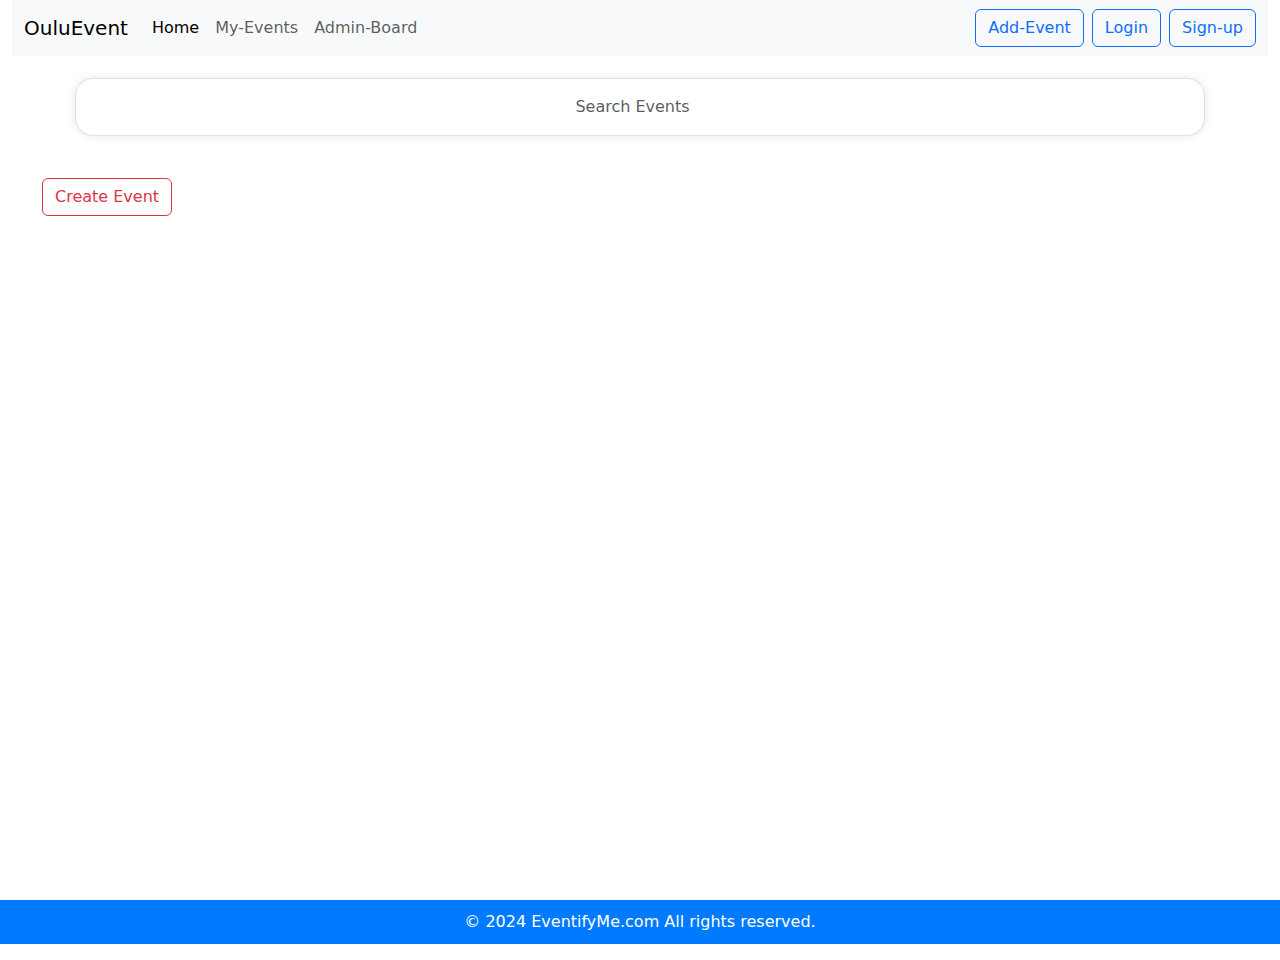
<file: index.html>
<!DOCTYPE html>
<html lang="en">

<head>
    <meta charset="UTF-8">
    <meta name="viewport" content="width=device-width, initial-scale=1.0">
    <title>EventifyMe</title>
    <link href="https://cdn.jsdelivr.net/npm/bootstrap@5.3.3/dist/css/bootstrap.min.css" rel="stylesheet"
        integrity="sha384-QWTKZyjpPEjISv5WaRU9OFeRpok6YctnYmDr5pNlyT2bRjXh0JMhjY6hW+ALEwIH" crossorigin="anonymous">
    <link rel="stylesheet" href="https://cdn.jsdelivr.net/npm/bootstrap-icons@1.11.1/font/bootstrap-icons.css">
    <link rel="stylesheet" href="./style.css">
</head>

<body>

    <div class="container-fluid" style="height: 100vh;">

        <!-- Navbar -->
        <nav class="navbar navbar-expand-lg bg-body-tertiary">
            <div class="container-fluid">
                <a class="navbar-brand" href="http://localhost:5500/">OuluEvent</a>
                <button class="navbar-toggler" type="button" data-bs-toggle="collapse"
                    data-bs-target="#navbarSupportedContent" aria-controls="navbarSupportedContent"
                    aria-expanded="false" aria-label="Toggle navigation">
                    <span class="navbar-toggler-icon"></span>
                </button>
                <div class="collapse navbar-collapse" id="navbarSupportedContent">
                    <ul class="navbar-nav me-auto mb-2 mb-lg-0" id="navbarleft">
                        <li class="nav-item">
                            <a class="nav-link active" aria-current="page" href="http://localhost:5500/">Home</a>
                        </li>
                        <li class="nav-item">
                            <a class="nav-link" href="./MyEvents.html">My-Events</a>
                        </li>
                        <li class="nav-item">
                            <a class="nav-link" href="./Admin/AdminBoard.html">Admin-Board</a>
                        </li>
                    </ul>

                    <!-- right Nav -->
                    <a href="./addEvent.html" class="btn btn-outline-primary me-2" id="addEvent-link">Add-Event</a>
                    <a href="./login.html" class="btn btn-outline-primary me-2" id="login-link">Login</a>
                    <a href="./signup.html" class="btn btn-outline-primary" id="signup-link">Sign-up</a>
                </div>
            </div>
        </nav>

        <!-- Search box -->
        <div class="searchDiv">
            <form action="#" role="search">
                <input type="search" class="form-control center-placeholder" id="eventSearch"
                    placeholder="Search Events">
            </form>
        </div>

        <!-- create event -->
        <div class="createEventDiv">
            <button type="button" type="button" class="btn btn-outline-danger" data-bs-toggle="modal"
                data-bs-target="#createModalEvent">
                Create Event
            </button>
        </div>

        <!-- Event Rooms -->
        <div id="eventMainRow" class="row"></div>

        <!-- Modal -->
        <div class="modal fade" id="exampleModal" tabindex="-1" aria-labelledby="exampleModalLabel" aria-hidden="true">
            <div class="modal-dialog">
                <div class="modal-content">
                    <div class="modal-header">
                        <h1 class="modal-title fs-5" id="exampleModalLabel">Event title</h1>
                        <button type="button" class="btn-close" data-bs-dismiss="modal" aria-label="Close"></button>
                    </div>
                    <div class="modal-body">
                        Detail Description of the event
                    </div>
                    <div class="modal-footer">
                        <button type="button" class="btn btn-secondary" data-bs-dismiss="modal">Close</button>
                        <!-- <button type="button" class="btn btn-primary">Save changes</button> -->
                    </div>
                </div>
            </div>
        </div>

        <!-- Modal for create Event -->
        <div class="modal fade" id="createModalEvent" tabindex="-1" aria-labelledby="createModalEventLabel"
            aria-hidden="true">
            <div class="modal-dialog">
                <div class="modal-content">
                    <div class="modal-header">
                        <h1 class="modal-title fs-5" id="createModalEventLabel">Event Detail:</h1>
                        <button type="button" class="btn-close" data-bs-dismiss="modal" aria-label="Close"></button>
                    </div>
                    <div class="modal-body">
                        <div class="mb-3">
                            <label for="eventTitle" class="form-label createEventTitle">Event Title</label>
                            <input type="text" class="form-control" id="eventTitle" aria-describedby="emailHelp">
                        </div>
                        <div class="mb-3">
                            <label for="Description" class="form-label createEventDescription">Description</label>
                            <input type="text" class="form-control" id="eventDescription">
                        </div>
                        <div class="mb-3">
                            <label for="totalMembers" class="form-label createEventTotalMembers">Total Members</label>
                            <input type="number" class="form-control" id="eventtotalMembers">
                        </div>
                        <!-- <button onclick="createEvent(event)" type="button" class="btn btn-primary">Submit</button> -->
                        <button id="createEventButton" type="button" class="btn btn-primary">Submit</button>
                    </div>
                    <div class="modal-footer">
                        <button type="button" class="btn btn-secondary" data-bs-dismiss="modal">Close</button>
                    </div>
                </div>
            </div>
        </div>


    </div>

    <footer>
        <p>&copy; 2024 EventifyMe.com All rights reserved.</p>
    </footer>


    <script src="https://cdn.jsdelivr.net/npm/bootstrap@5.3.3/dist/js/bootstrap.bundle.min.js"
        integrity="sha384-YvpcrYf0tY3lHB60NNkmXc5s9fDVZLESaAA55NDzOxhy9GkcIdslK1eN7N6jIeHz"
        crossorigin="anonymous"></script>
    <script type="module" src="./js/user.js"></script>
</body>

</html>

<script src="./js/main.js"></script>
</file>
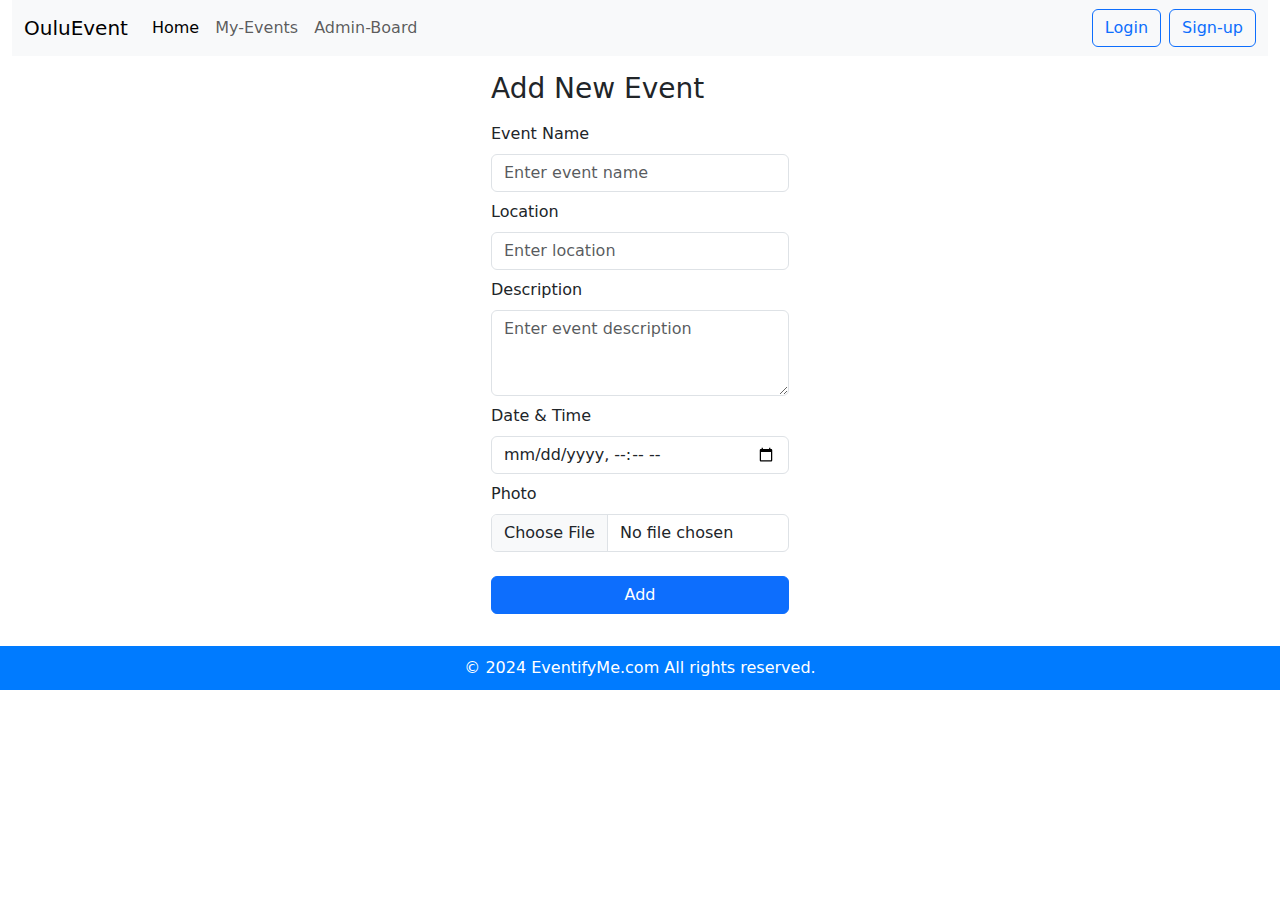
<file: addEvent.html>
<!DOCTYPE html>
<html lang="en">
<head>
    <meta charset="UTF-8">
    <meta name="viewport" content="width=device-width, initial-scale=1.0">
    <title>EventifyMe</title>
    <link href="https://cdn.jsdelivr.net/npm/bootstrap@5.3.3/dist/css/bootstrap.min.css" rel="stylesheet"
        integrity="sha384-QWTKZyjpPEjISv5WaRU9OFeRpok6YctnYmDr5pNlyT2bRjXh0JMhjY6hW+ALEwIH" crossorigin="anonymous">
    <link rel="stylesheet" href="https://cdn.jsdelivr.net/npm/bootstrap-icons@1.11.1/font/bootstrap-icons.css">
    <link rel="stylesheet" href="./style.css">
</head>
<body>
    
    <div class="container-fluid">

        <!-- Navbar -->
        <nav class="navbar navbar-expand-lg bg-body-tertiary">
            <div class="container-fluid">
                <a class="navbar-brand" href="/">OuluEvent</a>
                <button class="navbar-toggler" type="button" data-bs-toggle="collapse" data-bs-target="#navbarSupportedContent"
                    aria-controls="navbarSupportedContent" aria-expanded="false" aria-label="Toggle navigation">
                    <span class="navbar-toggler-icon"></span>
                </button>
                <div class="collapse navbar-collapse" id="navbarSupportedContent">
                    <ul class="navbar-nav me-auto mb-2 mb-lg-0">
                        <li class="nav-item">
                            <a class="nav-link active" aria-current="page" href="#">Home</a>
                        </li>
                        <li class="nav-item">
                            <a class="nav-link" href="./MyEvents.html">My-Events</a>
                        </li>
                        <li class="nav-item">
                            <a class="nav-link" href="./Admin/AdminBoard.html">Admin-Board</a>
                        </li>
                    </ul>

                    <!-- right Nav -->
                    <a href="./login.html" class="btn btn-outline-primary me-2" id="login-link">Login</a>
                    <a href="./signup.html" class="btn btn-outline-primary" id="signup-link">Sign-up</a>
                </div>
            </div>
        </nav>

        <div class="w-100 m-auto" style="max-width: 330px; padding: 1rem;" id="login">
            <h3 class="mb-3">Add New Event</h3>
            <form>
                <div class="my-2">
                    <label for="event-name" class="form-label">Event Name</label>
                    <input type="text" class="form-control" id="event-name" placeholder="Enter event name">
                    <div id="event-name-error" class="text-danger"></div>
                </div>
                <div class="my-2">
                    <label for="location" class="form-label">Location</label>
                    <input type="text" class="form-control" id="location" placeholder="Enter location">
                    <div id="location-error" class="text-danger"></div>
                </div>
                <div class="my-2">
                    <label for="description" class="form-label">Description</label>
                    <textarea class="form-control" id="description" rows="3" placeholder="Enter event description"></textarea>
                    <div id="description-error" class="text-danger"></div>
                </div>
                <div class="my-2">
                    <label for="date-time" class="form-label">Date & Time</label>
                    <input type="datetime-local" class="form-control" id="date-time">
                    <div id="date-time-error" class="text-danger"></div>
                </div>
                <div class="my-2">
                    <label for="photo" class="form-label">Photo</label>
                    <input type="file" class="form-control" id="photo">
                </div>
                <button type="submit" class="btn btn-primary w-100 my-3" id="add-button">Add</button>
            </form>
            
            </div>
    </div>

    <footer >
        <p>&copy; 2024 EventifyMe.com All rights reserved.</p>
      </footer> 


    <script src="https://cdn.jsdelivr.net/npm/bootstrap@5.3.3/dist/js/bootstrap.bundle.min.js"
        integrity="sha384-YvpcrYf0tY3lHB60NNkmXc5s9fDVZLESaAA55NDzOxhy9GkcIdslK1eN7N6jIeHz"
        crossorigin="anonymous"></script>
    <script type="module" src="./js/user.js"></script>
    <script type="module" src="./js/Event.js"></script>
</body>
</html>
</file>
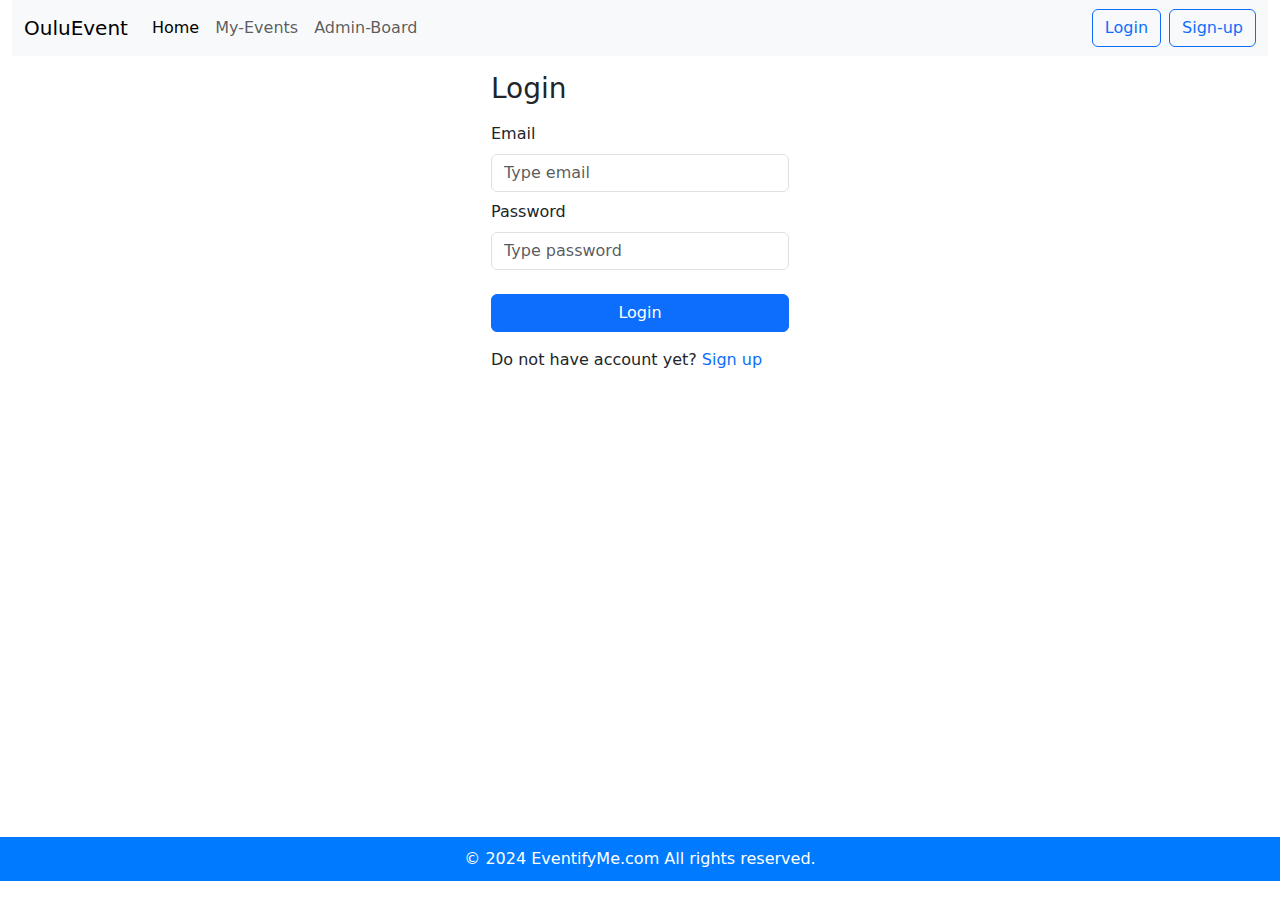
<file: login.html>
<!DOCTYPE html>
<html lang="en">
<head>
    <meta charset="UTF-8">
    <meta name="viewport" content="width=device-width, initial-scale=1.0">
    <title>EventifyMe</title>
    <link href="https://cdn.jsdelivr.net/npm/bootstrap@5.3.3/dist/css/bootstrap.min.css" rel="stylesheet"
        integrity="sha384-QWTKZyjpPEjISv5WaRU9OFeRpok6YctnYmDr5pNlyT2bRjXh0JMhjY6hW+ALEwIH" crossorigin="anonymous">
    <link rel="stylesheet" href="https://cdn.jsdelivr.net/npm/bootstrap-icons@1.11.1/font/bootstrap-icons.css">
    <link rel="stylesheet" href="./style.css">
</head>
<body>
    
    <div class="container-fluid" style="height: 93vh;">

        <!-- Navbar -->
        <nav class="navbar navbar-expand-lg bg-body-tertiary">
            <div class="container-fluid">
                <a class="navbar-brand" href="/">OuluEvent</a>
                <button class="navbar-toggler" type="button" data-bs-toggle="collapse" data-bs-target="#navbarSupportedContent"
                    aria-controls="navbarSupportedContent" aria-expanded="false" aria-label="Toggle navigation">
                    <span class="navbar-toggler-icon"></span>
                </button>
                <div class="collapse navbar-collapse" id="navbarSupportedContent">
                    <ul class="navbar-nav me-auto mb-2 mb-lg-0">
                        <li class="nav-item">
                            <a class="nav-link active" aria-current="page" href="#">Home</a>
                        </li>
                        <li class="nav-item">
                            <a class="nav-link" href="./MyEvents.html">My-Events</a>
                        </li>
                        <li class="nav-item">
                            <a class="nav-link" href="./Admin/AdminBoard.html">Admin-Board</a>
                        </li>
                    </ul>

                    <!-- right Nav -->
                    <a href="./login.html" class="btn btn-outline-primary me-2" id="login-link">Login</a>
                    <a href="./signup.html" class="btn btn-outline-primary" id="signup-link">Sign-up</a>
                </div>
            </div>
        </nav>

        <div class="w-100 m-auto" style="max-width: 330px; padding: 1rem;" id="login">
            <h3 class="mb-3">Login</h3>
            <form>
                <div class="my-2">
                    <label for="email" class="form-label">Email</label>
                    <input type="email" class="form-control" id="user-email" placeholder="Type email">
                </div>
                <div class="my-2">
                    <label for="password" class="form-label">Password</label>
                    <input type="password" class="form-control" id="password" placeholder="Type password">
                </div>
                <button type="submit" class="btn btn-primary w-100 my-3" id="login-button">Login</button>
            </form>
            <p>Do not have account yet? <a href="./signup.html">Sign up</a></p>
        </div>
    </div>

    <footer >
        <p>&copy; 2024 EventifyMe.com All rights reserved.</p>
      </footer> 


    <script src="https://cdn.jsdelivr.net/npm/bootstrap@5.3.3/dist/js/bootstrap.bundle.min.js"
        integrity="sha384-YvpcrYf0tY3lHB60NNkmXc5s9fDVZLESaAA55NDzOxhy9GkcIdslK1eN7N6jIeHz"
        crossorigin="anonymous"></script>
    <script type="module" src="./js/user.js"></script>
    <script type="module" src="./js/login.js"></script>
</body>
</html>
</file>
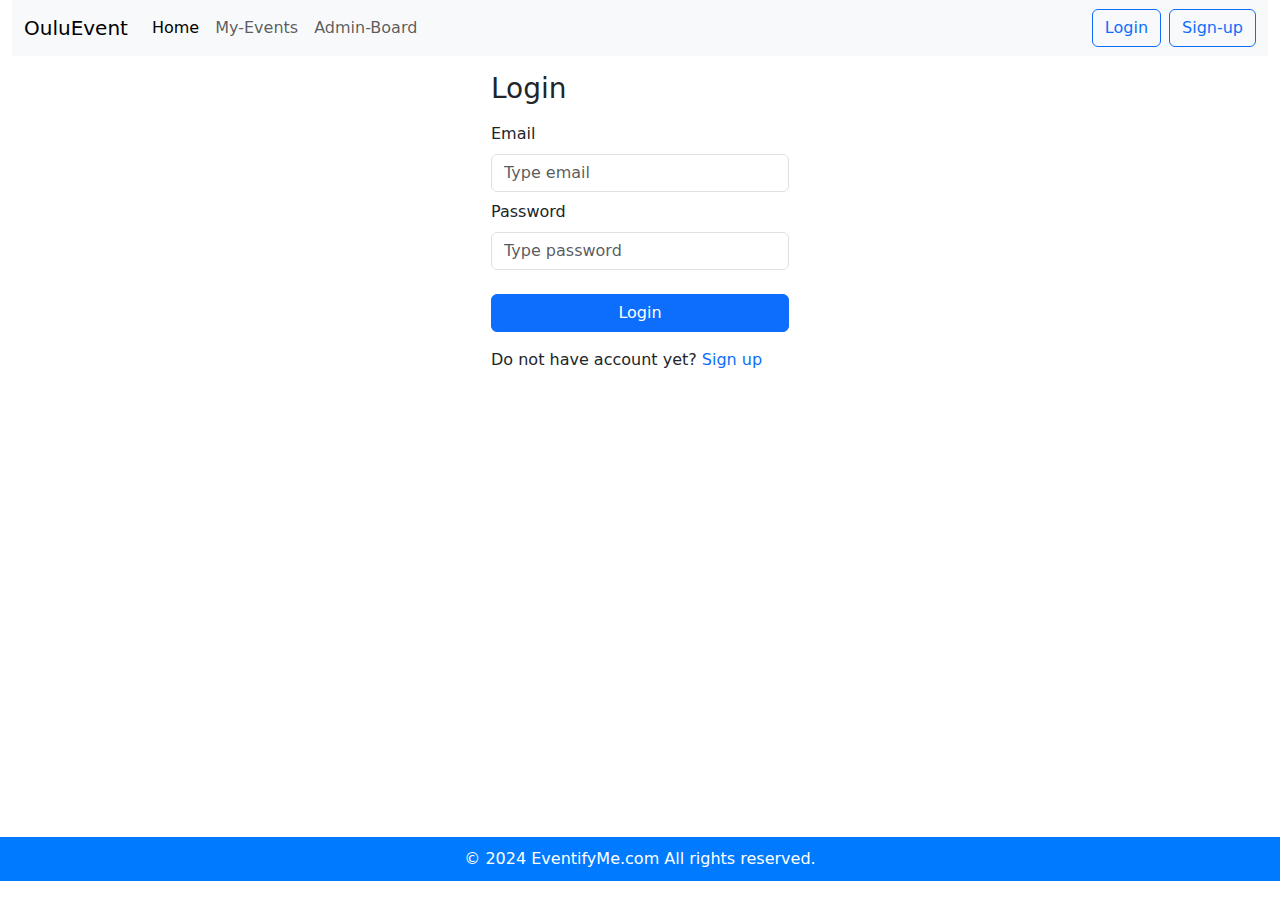
<file: MyEvents.html>
<!DOCTYPE html>
<html lang="en">

<head>
    <meta charset="UTF-8">
    <meta name="viewport" content="width=device-width, initial-scale=1.0">
    <title>EventifyMe</title>
    <link href="https://cdn.jsdelivr.net/npm/bootstrap@5.3.3/dist/css/bootstrap.min.css" rel="stylesheet"
        integrity="sha384-QWTKZyjpPEjISv5WaRU9OFeRpok6YctnYmDr5pNlyT2bRjXh0JMhjY6hW+ALEwIH" crossorigin="anonymous">
    <link rel="stylesheet" href="https://cdn.jsdelivr.net/npm/bootstrap-icons@1.11.1/font/bootstrap-icons.css">
    <link rel="stylesheet" href="./style.css">
</head>

<body>

    <div class="container-fluid" style="height: 100vh;">

        <!-- Navbar -->
        <nav class="navbar navbar-expand-lg bg-body-tertiary">
            <div class="container-fluid">
                <a class="navbar-brand" href="http://localhost:5500/">OuluEvent</a>
                <button class="navbar-toggler" type="button" data-bs-toggle="collapse"
                    data-bs-target="#navbarSupportedContent" aria-controls="navbarSupportedContent"
                    aria-expanded="false" aria-label="Toggle navigation">
                    <span class="navbar-toggler-icon"></span>
                </button>
                <div class="collapse navbar-collapse" id="navbarSupportedContent">
                    <ul class="navbar-nav me-auto mb-2 mb-lg-0" id="navbarleft">
                        <li class="nav-item">
                            <a class="nav-link active" aria-current="page" href="http://localhost:5500/">Home</a>
                        </li>
                        <li class="nav-item">
                            <a class="nav-link" href="./MyEvents.html">My-Events</a>
                        </li>
                        <li class="nav-item">
                            <a class="nav-link" href="./Admin/AdminBoard.html">Admin-Board</a>
                        </li>
                    </ul>

                    <!-- right Nav -->
                    <a href="./addEvent.html" class="btn btn-outline-primary me-2" id="addEvent-link">Add-Event</a>
                    <a href="./login.html" class="btn btn-outline-primary me-2" id="login-link">Login</a>
                    <a href="./signup.html" class="btn btn-outline-primary" id="signup-link">Sign-up</a>
                </div>
            </div>
        </nav>

        <!-- <div id="createdEventsDiv">
            <div class="createdEventsHeading">
                <h3>Created Events</h3>
            </div>
            <div class="createdEventsTable">
                <table class="table table-striped">
                    <thead>
                        <tr>
                            <th scope="col">#</th>
                            <th scope="col">Event Name</th>
                            <th scope="col">Status</th>
                        </tr>
                    </thead>
                    <tbody id="createdEventsTableBody">
                    </tbody>
                </table>
            </div>
        </div> -->

        <div id="jonedEventsDiv">
            <div class="joinedEventsHeading">
                <h3>Joined Events</h3>
            </div>
            <div class="joinedEventsTable">
                <table class="table table-striped">
                    <thead>
                        <tr>
                            <th scope="col">#</th>
                            <th scope="col">Event Name</th>
                            <th scope="col">Status</th>
                        </tr>
                    </thead>
                    <tbody id="joinedEventsTableBody">
                    </tbody>
                </table>
            </div>
        </div>

        </div>
        
        <footer>
            <p>&copy; 2024 EventifyMe.com All rights reserved.</p>
        </footer>
        
        
        <script src="https://cdn.jsdelivr.net/npm/bootstrap@5.3.3/dist/js/bootstrap.bundle.min.js"
            integrity="sha384-YvpcrYf0tY3lHB60NNkmXc5s9fDVZLESaAA55NDzOxhy9GkcIdslK1eN7N6jIeHz"
            crossorigin="anonymous"></script>
        <script type="module" src="./js/user.js"></script>
        </body>
        
        </html>
        
        <script src="./js/MyEvents.js"></script>
</file>
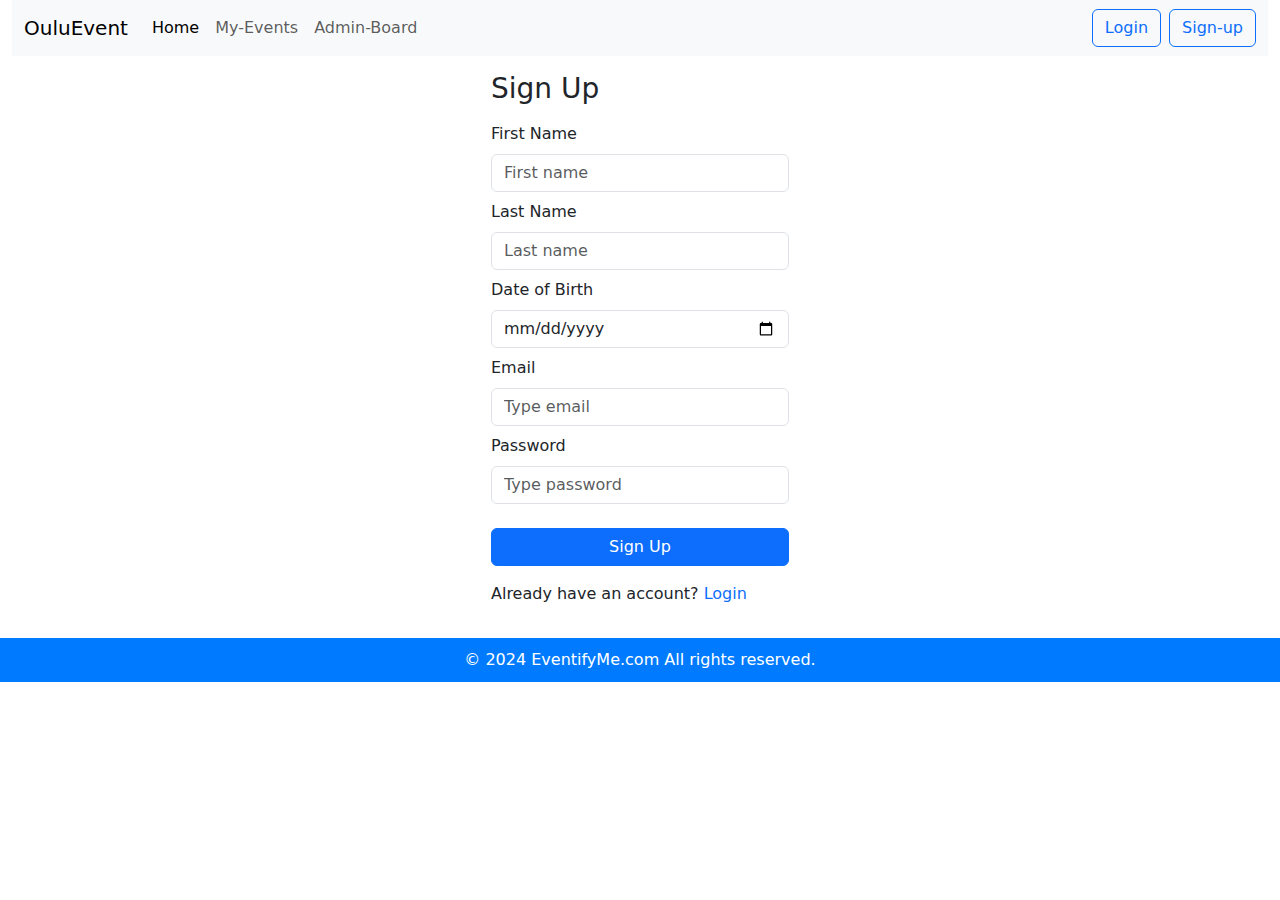
<file: signup.html>
<!DOCTYPE html>
<html lang="en">
<head>
    <meta charset="UTF-8">
    <meta name="viewport" content="width=device-width, initial-scale=1.0">
    <title>EventifyMe</title>
    <link href="https://cdn.jsdelivr.net/npm/bootstrap@5.3.3/dist/css/bootstrap.min.css" rel="stylesheet"
        integrity="sha384-QWTKZyjpPEjISv5WaRU9OFeRpok6YctnYmDr5pNlyT2bRjXh0JMhjY6hW+ALEwIH" crossorigin="anonymous">
    <link rel="stylesheet" href="https://cdn.jsdelivr.net/npm/bootstrap-icons@1.11.1/font/bootstrap-icons.css">
    <link rel="stylesheet" href="./style.css">
</head>
<body>
    
    <div class="container-fluid">

        <!-- Navbar -->
        <nav class="navbar navbar-expand-lg bg-body-tertiary">
            <div class="container-fluid">
                <a class="navbar-brand" href="/">OuluEvent</a>
                <button class="navbar-toggler" type="button" data-bs-toggle="collapse" data-bs-target="#navbarSupportedContent"
                    aria-controls="navbarSupportedContent" aria-expanded="false" aria-label="Toggle navigation">
                    <span class="navbar-toggler-icon"></span>
                </button>
                <div class="collapse navbar-collapse" id="navbarSupportedContent">
                    <ul class="navbar-nav me-auto mb-2 mb-lg-0">
                        <li class="nav-item">
                            <a class="nav-link active" aria-current="page" href="#">Home</a>
                        </li>
                        <li class="nav-item">
                            <a class="nav-link" href="./MyEvents.html">My-Events</a>
                        </li>
                        <li class="nav-item">
                            <a class="nav-link" href="./Admin/AdminBoard.html">Admin-Board</a>
                        </li>
                    </ul>

                    <!-- right Nav -->
                    <a href="./login.html" class="btn btn-outline-primary me-2" id="login-link">Login</a>
                    <a href="./signup.html" class="btn btn-outline-primary" id="signup-link">Sign-up</a>
                </div>
            </div>
        </nav>

        <div class="w-100 m-auto" style="max-width: 330px; padding: 1rem;" id="signup">
            <h3 class="mb-3">Sign Up</h3>
            <form>
                <div class="my-2">
                    <label for="firstname" class="form-label">First Name</label>
                    <input type="text" class="form-control" id="user-firstname" placeholder="First name">
                </div>
                <div class="my-2">
                    <label for="lastname" class="form-label">Last Name</label>
                    <input type="text" class="form-control" id="user-lastname" placeholder="Last name">
                </div>
                <div class="my-2">
                    <label for="dob" class="form-label">Date of Birth</label>
                    <input type="date" class="form-control" id="user-dob">
                </div>
                <div class="my-2">
                    <label for="email" class="form-label">Email</label>
                    <input type="email" class="form-control" id="user-email" placeholder="Type email">
                </div>
                <div class="my-2">
                    <label for="password" class="form-label">Password</label>
                    <input type="password" class="form-control" id="password" placeholder="Type password">
                </div>
                <button type="submit" class="btn btn-primary w-100 my-3" id="signup-button">Sign Up</button>
            </form>
            <p>Already have an account? <a href="./login.html">Login</a></p>
        </div>
    </div>

    <footer >
        <p>&copy; 2024 EventifyMe.com All rights reserved.</p>
      </footer> 


    <script src="https://cdn.jsdelivr.net/npm/bootstrap@5.3.3/dist/js/bootstrap.bundle.min.js"
        integrity="sha384-YvpcrYf0tY3lHB60NNkmXc5s9fDVZLESaAA55NDzOxhy9GkcIdslK1eN7N6jIeHz"
        crossorigin="anonymous"></script>
    <script type="module" src="./js/user.js"></script>
    <script type="module" src="./js/signup.js"></script>
</body>
</html>
</file>
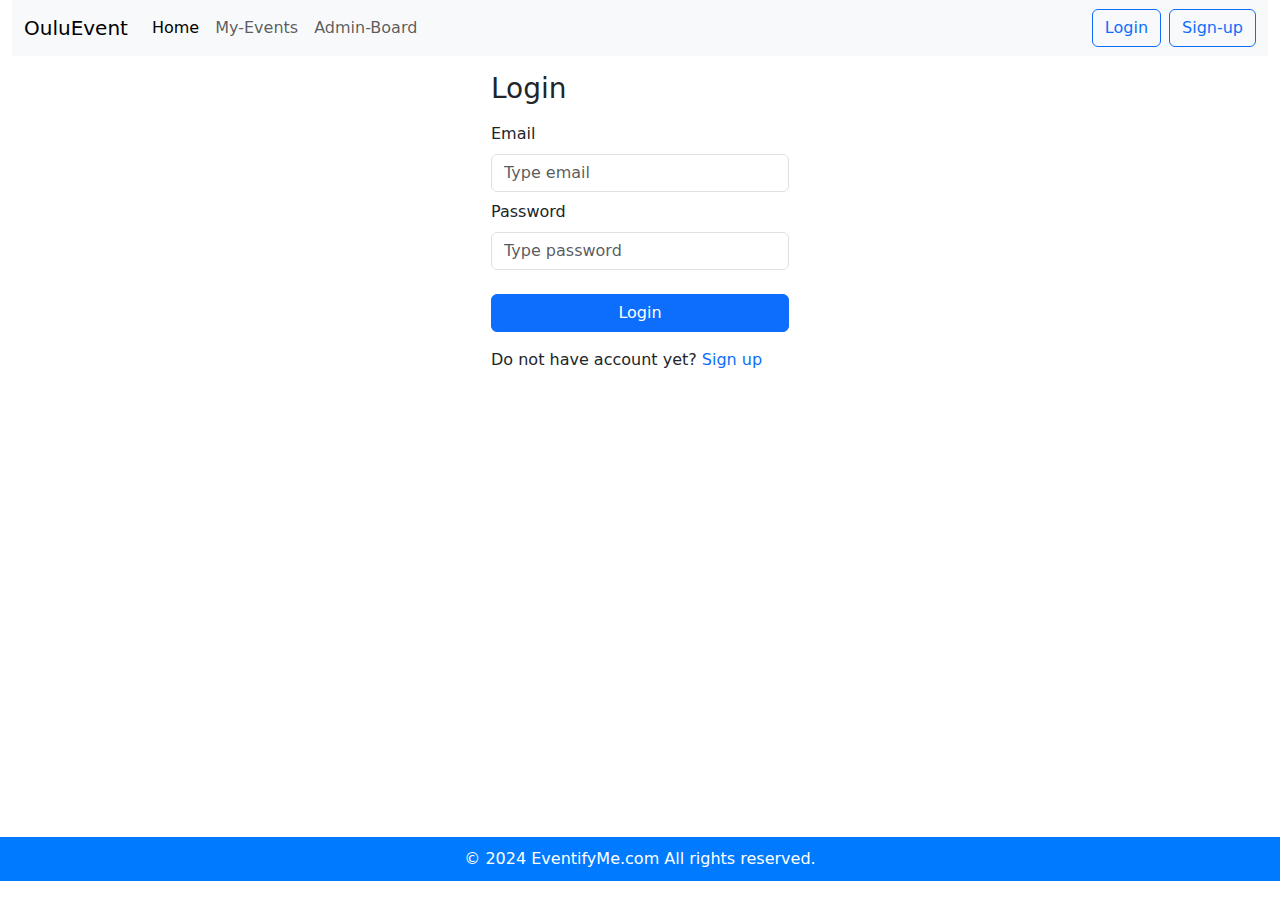
<file: Admin/AdminBoard.html>
<!DOCTYPE html>
<html lang="en">

<head>
    <meta charset="UTF-8">
    <meta name="viewport" content="width=device-width, initial-scale=1.0">
    <title>EventifyMe</title>
    <link href="https://cdn.jsdelivr.net/npm/bootstrap@5.3.3/dist/css/bootstrap.min.css" rel="stylesheet"
        integrity="sha384-QWTKZyjpPEjISv5WaRU9OFeRpok6YctnYmDr5pNlyT2bRjXh0JMhjY6hW+ALEwIH" crossorigin="anonymous">
    <link rel="stylesheet" href="https://cdn.jsdelivr.net/npm/bootstrap-icons@1.11.1/font/bootstrap-icons.css">
    <link rel="stylesheet" href="../style.css">
</head>

<body>

    <div class="container-fluid" style="height: 100vh;">

        <!-- Navbar -->
        <nav class="navbar navbar-expand-lg bg-body-tertiary">
            <div class="container-fluid">
                <a class="navbar-brand" href="http://localhost:5500/">OuluEvent</a>
                <button class="navbar-toggler" type="button" data-bs-toggle="collapse"
                    data-bs-target="#navbarSupportedContent" aria-controls="navbarSupportedContent"
                    aria-expanded="false" aria-label="Toggle navigation">
                    <span class="navbar-toggler-icon"></span>
                </button>
                <div class="collapse navbar-collapse" id="navbarSupportedContent">
                    <ul class="navbar-nav me-auto mb-2 mb-lg-0" id="navbarleft">
                        <li class="nav-item">
                            <a class="nav-link active" aria-current="page" href="http://localhost:5500/">Home</a>
                        </li>
                        <li class="nav-item">
                            <a class="nav-link" href="../MyEvents.html">My-Events</a>
                        </li>
                        <li class="nav-item">
                            <a class="nav-link" href="#">Admin-Board</a>
                        </li>
                    </ul>

                    <!-- right Nav -->
                    <a href="../addEvent.html" class="btn btn-outline-primary me-2" id="addEvent-link">Add-Event</a>
                    <a href="../login.html" class="btn btn-outline-primary me-2" id="login-link">Login</a>
                    <a href="../signup.html" class="btn btn-outline-primary" id="signup-link">Sign-up</a>
                </div>
            </div>
        </nav>

        <!-- Events Request -->
        <div id="requestMainDiv">
            <div class="requestHeading">
                <h3>Event Requests</h3>
            </div>
            <div class="requestTable">
                <table class="table table-striped">
                    <thead>
                        <tr>
                            <th scope="col">#</th>
                            <th scope="col">Event</th>
                            <th scope="col">Person</th>
                            <th scope="col">Call</th>
                        </tr>
                    </thead>
                    <tbody id="requestTableBody">
                    </tbody>
                </table>
            </div>
        </div>
    </div>

    <footer>
        <p>&copy; 2024 EventifyMe.com All rights reserved.</p>
    </footer>


        <script src="https://cdn.jsdelivr.net/npm/bootstrap@5.3.3/dist/js/bootstrap.bundle.min.js"
            integrity="sha384-YvpcrYf0tY3lHB60NNkmXc5s9fDVZLESaAA55NDzOxhy9GkcIdslK1eN7N6jIeHz"
            crossorigin="anonymous"></script>
        <script type="module" src="../js/user.js"></script>
</body>

</html>

<script src="../js/AdminBoard.js"></script>
</file>
<file: style.css>
li{
    list-style: none;
}

a{
    text-decoration: none;
}

.searchDiv{
    margin: 22px 0px;
}

.createEventDiv{
    padding: 20px 30px;
}

.center-placeholder{
    width: 90%;
    margin: 0 auto;
    padding: 16px 10px;
    border-radius: 18px;
    box-shadow:  0 0 10px rgba(0, 0, 0, 0.1);
}

.center-placeholder::placeholder {
    text-align: center;
}

.event-main-div{
    text-align: center;
    box-shadow: 0 0 10px rgba(0, 0, 0, 0.1);
    border-radius: 18px;
    padding: 10px 10px;
    margin: 10px 25px;
}

.event-top-row{
    position: relative;
}

.event-top-row-expand{
    position: absolute;
    right: 10px;
    top: 0px;
    cursor: pointer;
    font-size: 20px;
}

.members-div{
    display: flex;
    justify-content: space-evenly;
    /* align-items: center; */
    /* flex-wrap: wrap; */
    margin: 10px 0px;  
}

.chatDiv{
    margin: 10px 0px;
    padding: 10px 10px;
    border-radius: 18px;
    box-shadow:  0 0 10px rgba(0, 0, 0, 0.1);
    position: absolute;
    width: 80%;
    height: 80%;
    top: 50%;
    left: 50%;
    transform: translate(-50%, -50%);
}

.chat {
    height: 100%;
    display: flex;
    flex-direction: column;
    align-items: center;
    position: relative;
    overflow-y: auto;
}

.chat-body {
    flex-grow: 1;
    width: 100%;
    padding: 15px 0px;
    /* border: 1px solid #e0e0e0; */
    margin: 10px 0px;
}

.chat-message {
    clear: both;
    padding: 10px 15px 10px 15px;
    max-width: 90%;
    float: left;
    margin-left: 10px;
    position: relative;
    margin-bottom: 20px;
    border-radius: 10px;
}

.chat-message[data-role="loggedInUser"]{
    float: right;
    margin-right: 10px;
    background: #007bff;
    color: black;
}
.chat-message[data-role="loggedInUser"] .offset {
    flex-grow: 1;
}
.chat-message[data-role="loggedInUser"] .chat-message-content{
    flex-grow: 0.3;
}

.chat-message[data-role="otherUser"] {
    background: #cce5ff;
}
.chat-message[data-role="otherUser"] .offset {
    flex-grow: 0.3;
}
.chat-message[data-role="otherUser"] .chat-message-content{
    flex-grow: 1;
}
.chat-message-text{
    font-size: 21px;
}
.chat-user-name{
    font-size: 15px;
    font-weight: bold;
}

.chat-footer {
    position: sticky;
    bottom: 0px;
    width: 80%;
    z-index: 1000;
    gap: 0px 100px !important;
}

.chat-box{
    padding: 20px 30px;
    border-radius: 18px;
    box-shadow:  0 0 10px rgba(0, 0, 0, 0.1);
}

@media only screen and (max-width: 600px) {
    .center-placeholder{
        padding: 10px 10px;
    }
}

footer {
    
    background: #007bff;
    color: white;
}
footer p {
    text-align: center;
    padding: 10px;
}

#requestMainDiv{
    margin: 10px 10px;
}
</file>
